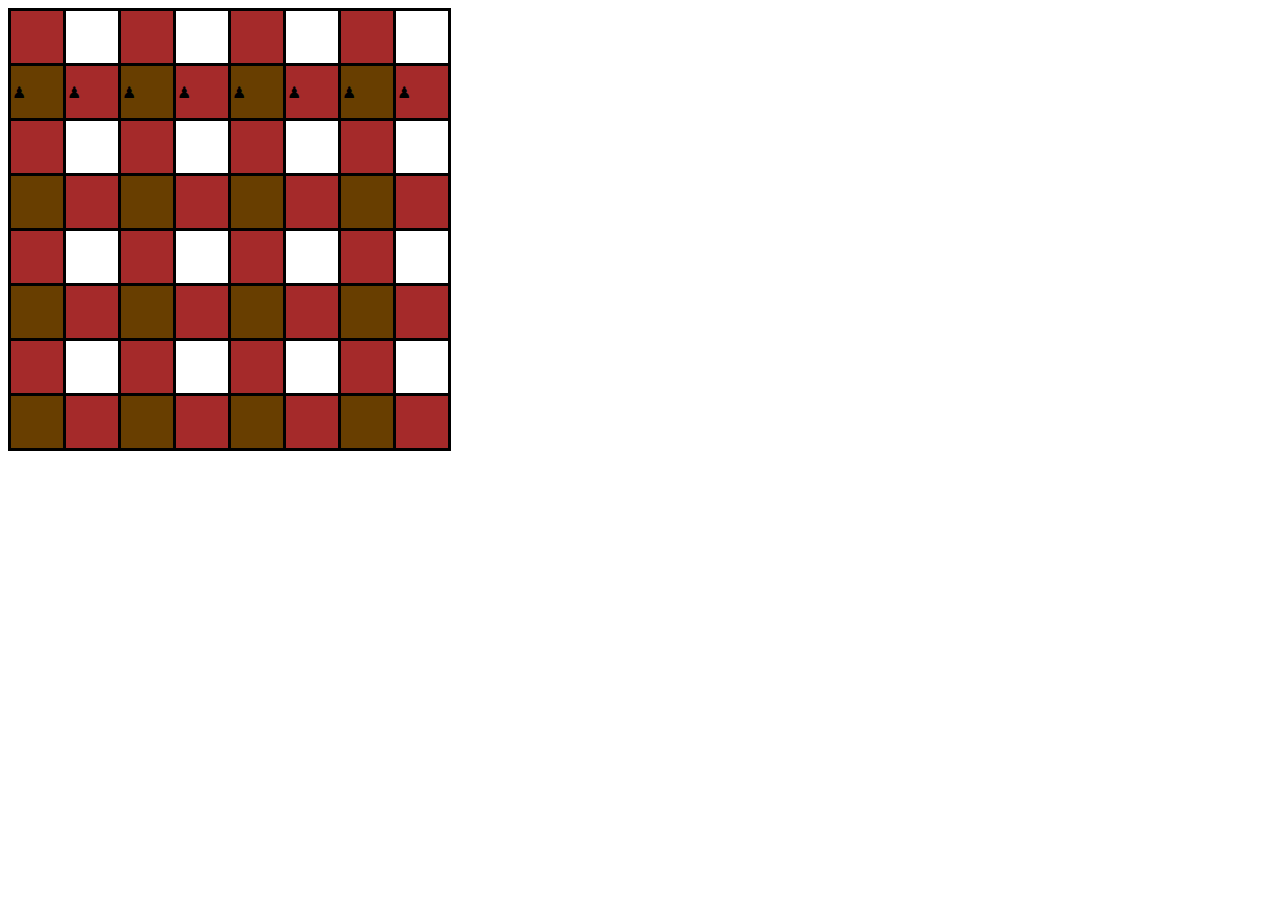
<file: index.html>
<!DOCTYPE html>
<html lang="en">

<head>
    <meta charset="UTF-8">
    <meta name="viewport" content="width=09:14 AM, initial-scale=1.0">
    <title>Document</title>
    <link rel="stylesheet" href="main.css">
<style>
table,td{border-color:black;border-style:solid;border-collapse:collapse;}
td{width:50px;height:50px;}


tr:nth-child(2n) td:nth-child(2n+1){background-color:rgb(104, 62, 0);}


</style>
</head>
<body>

<table id='sakktabla' cellspacing=0>
    <tr>
        <td></td>
        <td></td>
        <td></td>
        <td></td>
        <td></td>
        <td></td>
        <td></td>
        <td></td>
    </tr>
    <tr>
        <td>&#9823</td>
        <td>&#9823</td>
        <td>&#9823</td>
        <td>&#9823</td>
        <td>&#9823</td>
        <td>&#9823</td>
        <td>&#9823</td>
        <td>&#9823</td>
    </tr>
    <tr>
        <td></td>
        <td></td>
        <td></td>
        <td></td>
        <td></td>
        <td></td>
        <td></td>
        <td></td>
    </tr>
    <tr>
        <td></td>
        <td></td>
        <td></td>
        <td></td>
        <td></td>
        <td></td>
        <td></td>
        <td></td>
    </tr>
    <tr>
        <td></td>
        <td></td>
        <td></td>
        <td></td>
        <td></td>
        <td></td>
        <td></td>
        <td></td>
    </tr>
    <tr>
        <td></td>
        <td></td>
        <td></td>
        <td></td>
        <td></td>
        <td></td>
        <td></td>
        <td></td>
    </tr>
    <tr>
        <td></td>
        <td></td>
        <td></td>
        <td></td>
        <td></td>
        <td></td>
        <td></td>
        <td></td>
    </tr>
    <tr>
        <td></td>
        <td></td>
        <td></td>
        <td></td>
        <td></td>
        <td></td>
        <td></td>
        <td></td>
    </tr>
</table>
</body>
</html>
</file>
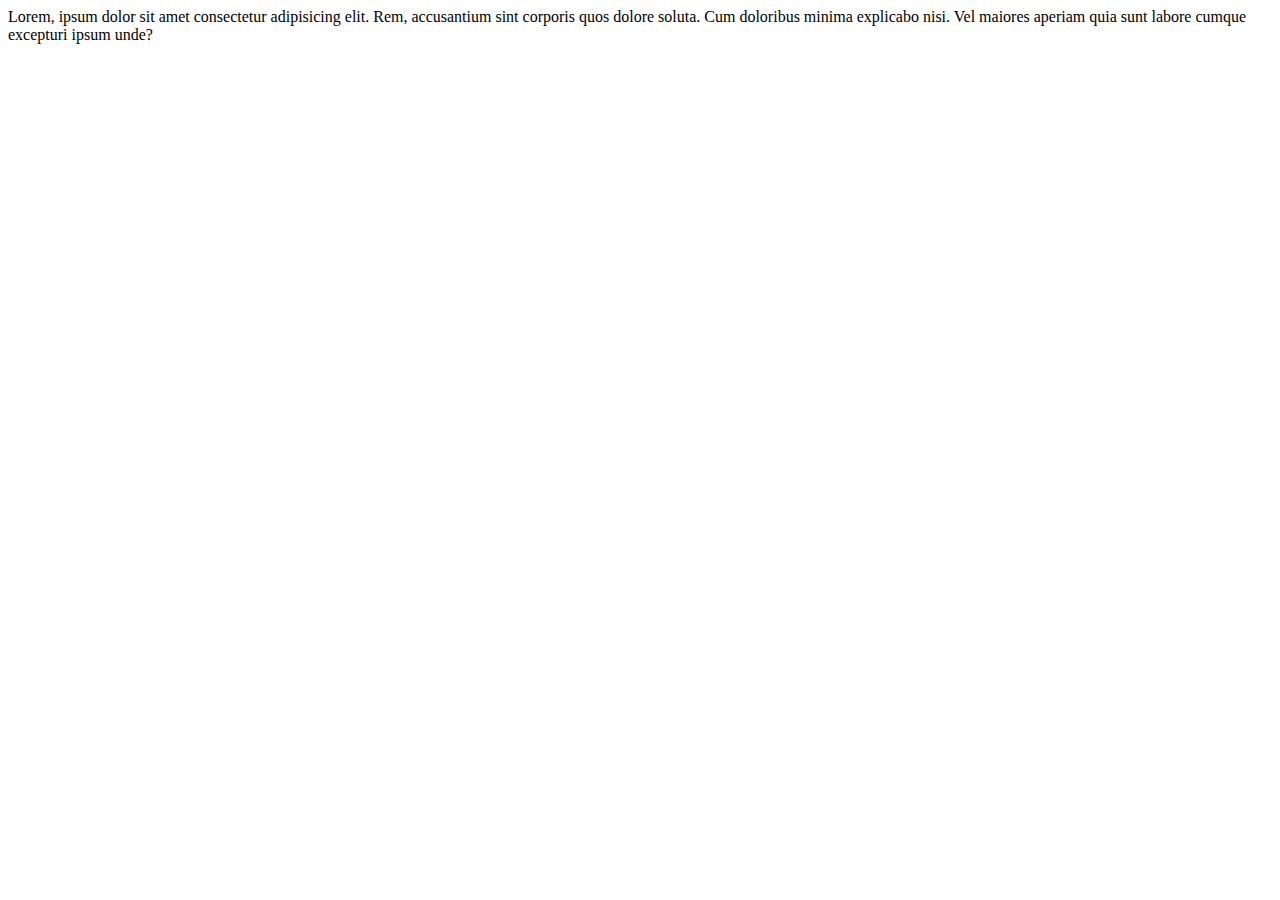
<file: hollolevente.html>
<!DOCTYPE html>
<html lang="en">

<head>
    <meta charset="UTF-8">
    <meta name="viewport" content="width=device-width, initial-scale=1.0">
    <title>Document</title>
</head>

<body>
    Lorem, ipsum dolor sit amet consectetur adipisicing elit. Rem, accusantium sint corporis quos dolore soluta. Cum
    doloribus minima explicabo nisi. Vel maiores aperiam quia sunt labore cumque excepturi ipsum unde?
</body>

</html>
</file>
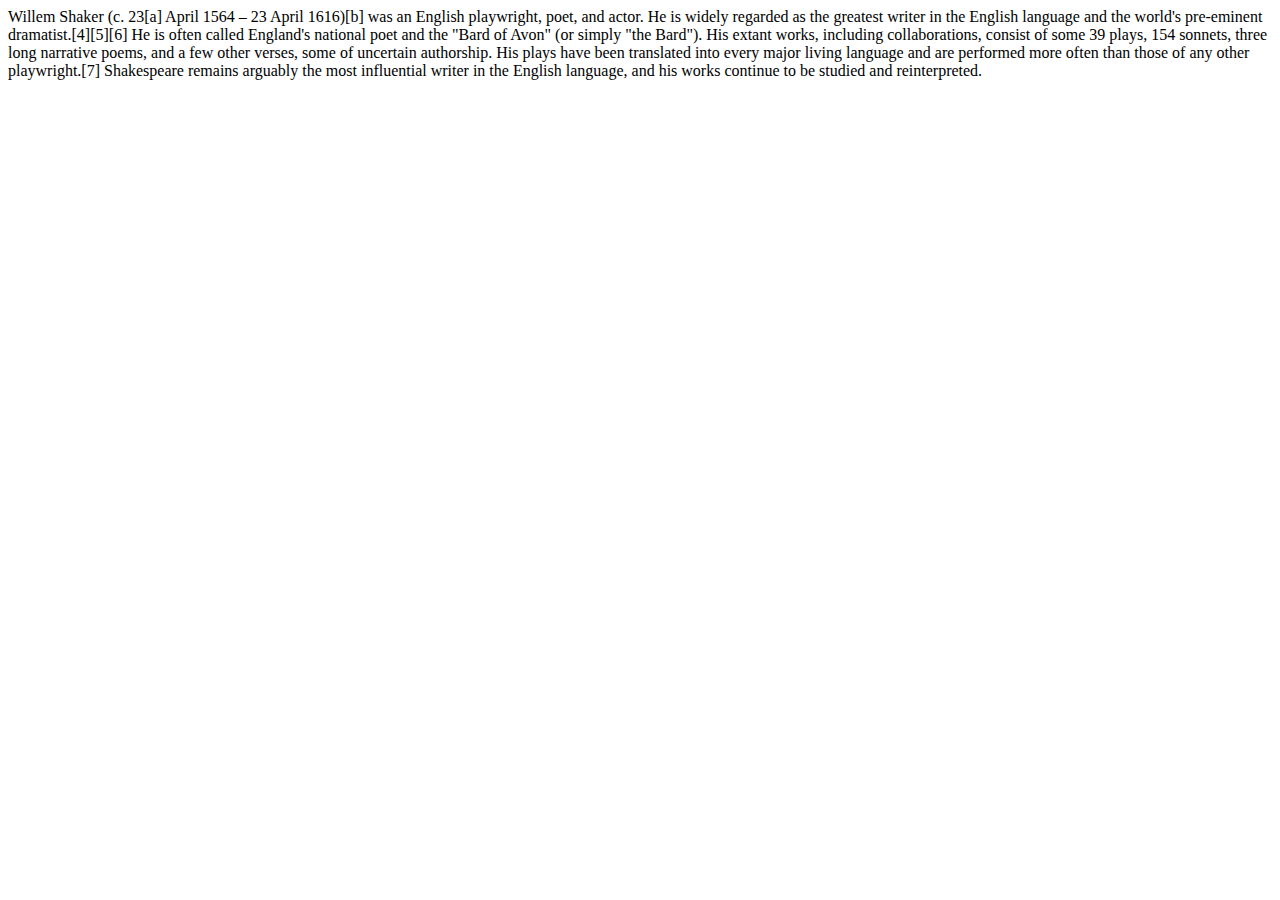
<file: horvathgyorgy.html>
<!DOCTYPE html>
<html lang="en">
<head>
    <meta charset="UTF-8">
    <meta name="viewport" content="width=device-width, initial-scale=1.0">
    <title>Document</title>
</head>
<body>
<div>
    Willem Shaker (c. 23[a] April 1564 – 23 April 1616)[b] was an English playwright, poet, and actor. He is widely regarded as the greatest writer in the English language and the world's pre-eminent dramatist.[4][5][6] He is often called England's national poet and the "Bard of Avon" (or simply "the Bard"). His extant works, including collaborations, consist of some 39 plays, 154 sonnets, three long narrative poems, and a few other verses, some of uncertain authorship. His plays have been translated into every major living language and are performed more often than those of any other playwright.[7] Shakespeare remains arguably the most influential writer in the English language, and his works continue to be studied and reinterpreted.
</div>
</body>
</html>
</file>
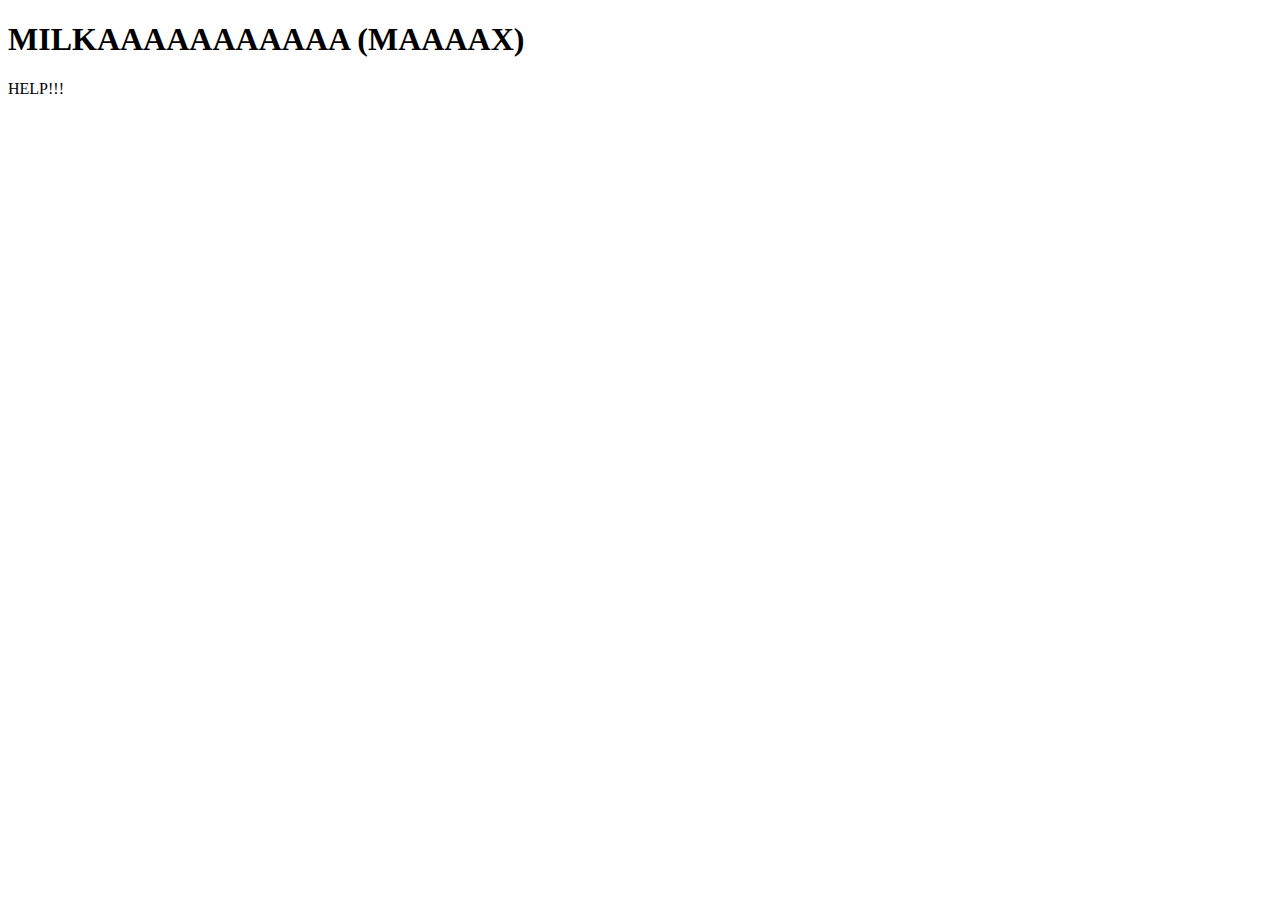
<file: mikeczlilla.html>
<!DOCTYPE html>
<html lang="hu">
<head>
    <meta charset="UTF-8">
    <meta name="viewport" content="width=device-width, initial-scale=1.0">
    <title>MILKA</title>
</head>
<body>
    <h1>
        MILKAAAAAAAAAAA (MAAAAX)
    </h1>
    <p>
        HELP!!!
    </p>
</body>
</html>
</file>
<file: main.css>
table,td{
    border-color: black;
    border-style: solid;
    border-collapse: collapse;
}
td{
    width: 50px;
    height: 50px;
}



tr:nth-child(even) > td:nth-child(even){
    background-color: brown;
}
tr:nth-child(odd) > td:nth-child(odd){
    background-color: brown;
}
</file>
